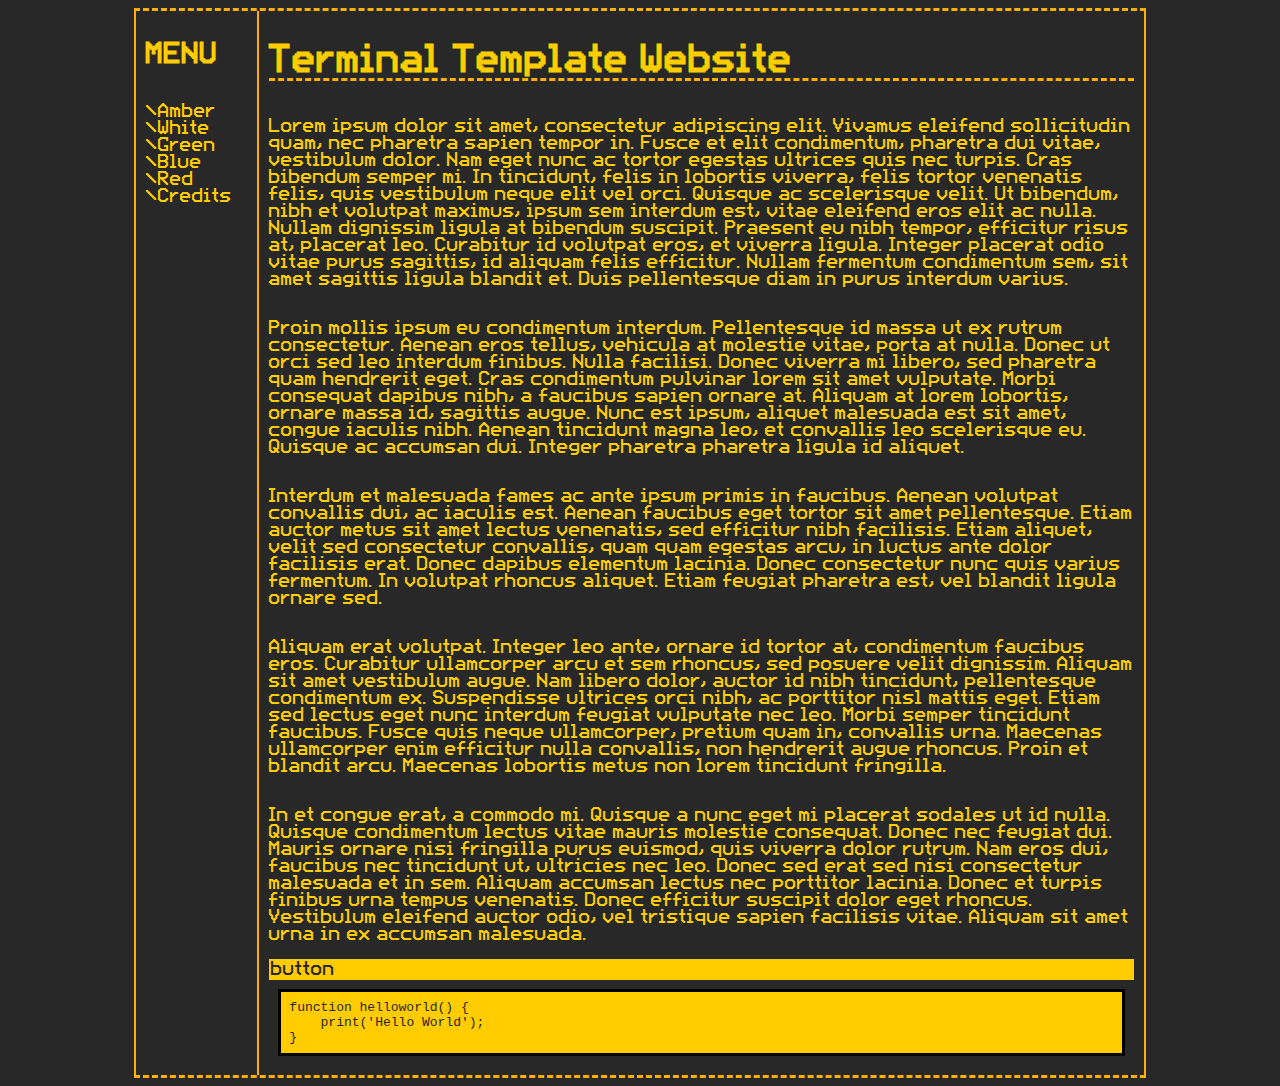
<file: index.html>
<!DOCTYPE html>
<html>
    <head>
        <title>Terminal Template Website - Amber</title>
        <link href="./css/site.css" rel="stylesheet">
        <link href="./css/colouramber.css" rel="stylesheet">
        <link href="./css/font.css" rel="stylesheet">
        <meta name="viewport" content="width=device-width,initial-scale=1.0">
    </head>
    <body>
        <div class="row border" id="main">
            <div class="col border border-right menu padding">
                <h2>MENU</h2>
                <ul class="menu">
                    <li> <a href=".\index.html" class="link">\Amber</a> </li>
                    <li> <a href=".\colourwhite.html" class="link">\White</a> </li>
                    <li> <a href=".\colourgreen.html" class="link">\Green</a> </li>
                    <li> <a href=".\colourblue.html" class="link">\Blue</a> </li>
                    <li> <a href=".\colourred.html" class="link">\Red</a> </li>
                    <li> <a href=".\credits.html" class="link">\Credits</a> </li>
                </ul>
            </div>
            <div class="col padding">
                <div class="col">
                    <h1 class="border border-bottom">Terminal Template Website</h1>
                </div>
                <div class="col">
                    <p>Lorem ipsum dolor sit amet, consectetur adipiscing elit. Vivamus eleifend sollicitudin quam, nec pharetra sapien tempor in. Fusce et elit condimentum, pharetra dui vitae, vestibulum dolor. Nam eget nunc ac tortor egestas ultrices quis nec turpis. Cras bibendum semper mi. In tincidunt, felis in lobortis viverra, felis tortor venenatis felis, quis vestibulum neque elit vel orci. Quisque ac scelerisque velit. Ut bibendum, nibh et volutpat maximus, ipsum sem interdum est, vitae eleifend eros elit ac nulla. Nullam dignissim ligula at bibendum suscipit. Praesent eu nibh tempor, efficitur risus at, placerat leo. Curabitur id volutpat eros, et viverra ligula. Integer placerat odio vitae purus sagittis, id aliquam felis efficitur. Nullam fermentum condimentum sem, sit amet sagittis ligula blandit et. Duis pellentesque diam in purus interdum varius. </p>
                    <p>Proin mollis ipsum eu condimentum interdum. Pellentesque id massa ut ex rutrum consectetur. Aenean eros tellus, vehicula at molestie vitae, porta at nulla. Donec ut orci sed leo interdum finibus. Nulla facilisi. Donec viverra mi libero, sed pharetra quam hendrerit eget. Cras condimentum pulvinar lorem sit amet vulputate. Morbi consequat dapibus nibh, a faucibus sapien ornare at. Aliquam at lorem lobortis, ornare massa id, sagittis augue. Nunc est ipsum, aliquet malesuada est sit amet, congue iaculis nibh. Aenean tincidunt magna leo, et convallis leo scelerisque eu. Quisque ac accumsan dui. Integer pharetra pharetra ligula id aliquet. </p>
                    <p>Interdum et malesuada fames ac ante ipsum primis in faucibus. Aenean volutpat convallis dui, ac iaculis est. Aenean faucibus eget tortor sit amet pellentesque. Etiam auctor metus sit amet lectus venenatis, sed efficitur nibh facilisis. Etiam aliquet, velit sed consectetur convallis, quam quam egestas arcu, in luctus ante dolor facilisis erat. Donec dapibus elementum lacinia. Donec consectetur nunc quis varius fermentum. In volutpat rhoncus aliquet. Etiam feugiat pharetra est, vel blandit ligula ornare sed. </p>
                    <p>Aliquam erat volutpat. Integer leo ante, ornare id tortor at, condimentum faucibus eros. Curabitur ullamcorper arcu et sem rhoncus, sed posuere velit dignissim. Aliquam sit amet vestibulum augue. Nam libero dolor, auctor id nibh tincidunt, pellentesque condimentum ex. Suspendisse ultrices orci nibh, ac porttitor nisl mattis eget. Etiam sed lectus eget nunc interdum feugiat vulputate nec leo. Morbi semper tincidunt faucibus. Fusce quis neque ullamcorper, pretium quam in, convallis urna. Maecenas ullamcorper enim efficitur nulla convallis, non hendrerit augue rhoncus. Proin et blandit arcu. Maecenas lobortis metus non lorem tincidunt fringilla. </p>
                    <p>In et congue erat, a commodo mi. Quisque a nunc eget mi placerat sodales ut id nulla. Quisque condimentum lectus vitae mauris molestie consequat. Donec nec feugiat dui. Mauris ornare nisi fringilla purus euismod, quis viverra dolor rutrum. Nam eros dui, faucibus nec tincidunt ut, ultricies nec leo. Donec sed erat sed nisi consectetur malesuada et in sem. Aliquam accumsan lectus nec porttitor lacinia. Donec et turpis finibus urna tempus venenatis. Donec efficitur suscipit dolor eget rhoncus. Vestibulum eleifend auctor odio, vel tristique sapien facilisis vitae. Aliquam sit amet urna in ex accumsan malesuada. </p>
                    <a class="button">button</a>
                </div>
                <div class="code"><pre class="code">
function helloworld() {
    print('Hello World');
}
</pre>
                </div>
            </div>
        </div>
    </body>
</html>
</file>
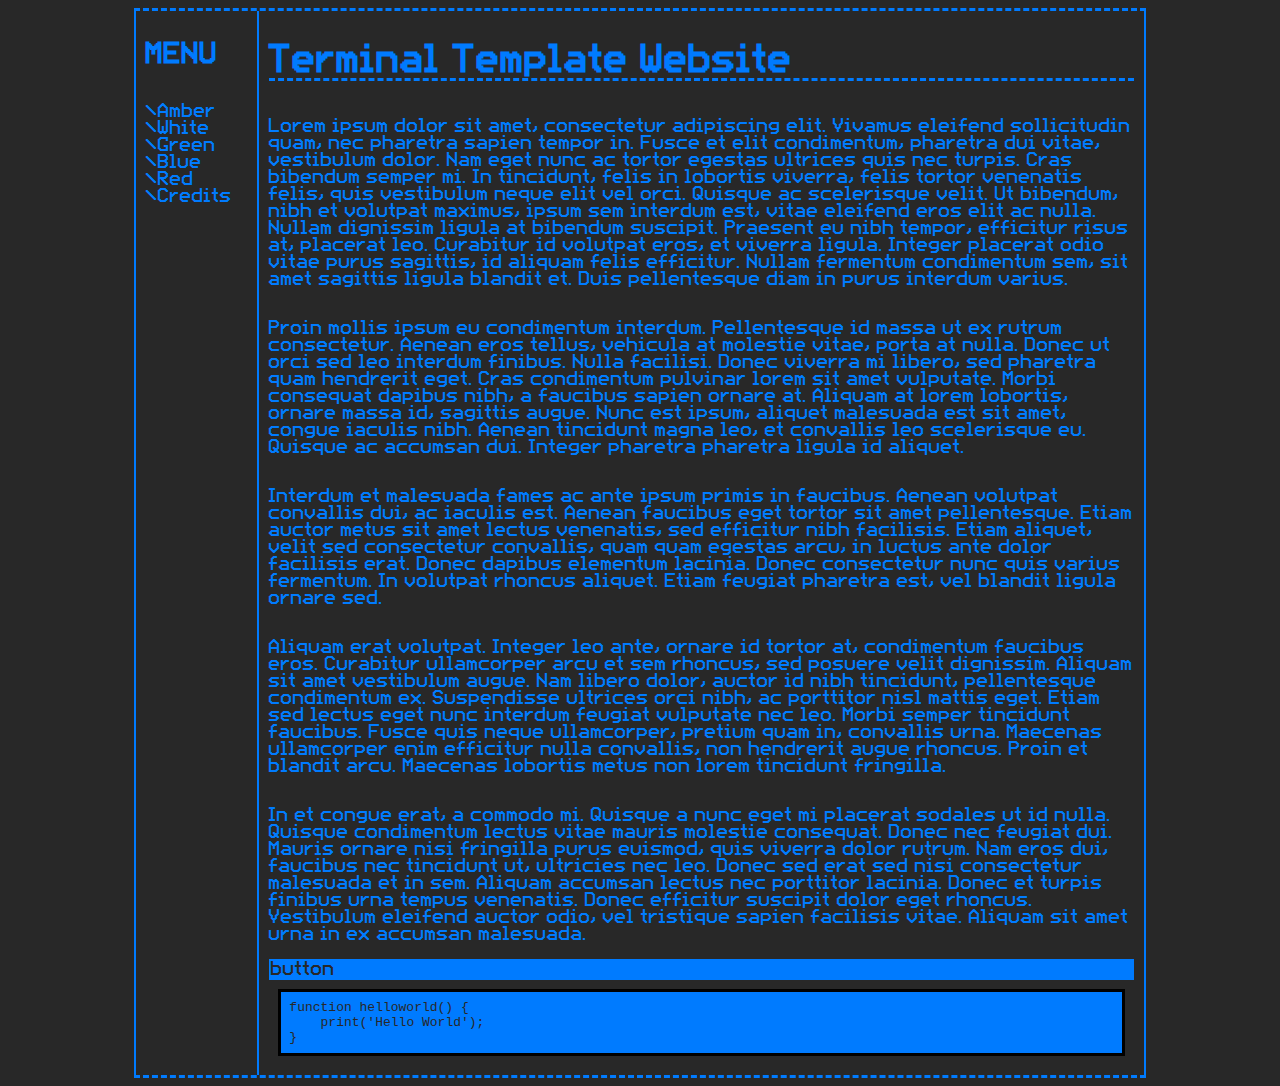
<file: colourblue.html>
<!DOCTYPE html>
<html>
    <head>
        <title>Terminal Template Website - Blue</title>
        <link href="./css/site.css" rel="stylesheet">
        <link href="./css/colourblue.css" rel="stylesheet">
        <link href="./css/font.css" rel="stylesheet">
        <meta name="viewport" content="width=device-width,initial-scale=1.0">
    </head>
    <body>
        <div class="row border" id="main">
            <div class="col border border-right menu padding">
                <h2>MENU</h2>
                <ul class="menu">
                    <li> <a href=".\index.html" class="link">\Amber</a> </li>
                    <li> <a href=".\colourwhite.html" class="link">\White</a> </li>
                    <li> <a href=".\colourgreen.html" class="link">\Green</a> </li>
                    <li> <a href=".\colourblue.html" class="link">\Blue</a> </li>
                    <li> <a href=".\colourred.html" class="link">\Red</a> </li>
                    <li> <a href=".\credits.html" class="link">\Credits</a> </li>
                </ul>
            </div>
            <div class="col padding">
                <div class="col">
                    <h1 class="border border-bottom">Terminal Template Website</h1>
                </div>
                <div class="col">
                    <p>Lorem ipsum dolor sit amet, consectetur adipiscing elit. Vivamus eleifend sollicitudin quam, nec pharetra sapien tempor in. Fusce et elit condimentum, pharetra dui vitae, vestibulum dolor. Nam eget nunc ac tortor egestas ultrices quis nec turpis. Cras bibendum semper mi. In tincidunt, felis in lobortis viverra, felis tortor venenatis felis, quis vestibulum neque elit vel orci. Quisque ac scelerisque velit. Ut bibendum, nibh et volutpat maximus, ipsum sem interdum est, vitae eleifend eros elit ac nulla. Nullam dignissim ligula at bibendum suscipit. Praesent eu nibh tempor, efficitur risus at, placerat leo. Curabitur id volutpat eros, et viverra ligula. Integer placerat odio vitae purus sagittis, id aliquam felis efficitur. Nullam fermentum condimentum sem, sit amet sagittis ligula blandit et. Duis pellentesque diam in purus interdum varius. </p>
                    <p>Proin mollis ipsum eu condimentum interdum. Pellentesque id massa ut ex rutrum consectetur. Aenean eros tellus, vehicula at molestie vitae, porta at nulla. Donec ut orci sed leo interdum finibus. Nulla facilisi. Donec viverra mi libero, sed pharetra quam hendrerit eget. Cras condimentum pulvinar lorem sit amet vulputate. Morbi consequat dapibus nibh, a faucibus sapien ornare at. Aliquam at lorem lobortis, ornare massa id, sagittis augue. Nunc est ipsum, aliquet malesuada est sit amet, congue iaculis nibh. Aenean tincidunt magna leo, et convallis leo scelerisque eu. Quisque ac accumsan dui. Integer pharetra pharetra ligula id aliquet. </p>
                    <p>Interdum et malesuada fames ac ante ipsum primis in faucibus. Aenean volutpat convallis dui, ac iaculis est. Aenean faucibus eget tortor sit amet pellentesque. Etiam auctor metus sit amet lectus venenatis, sed efficitur nibh facilisis. Etiam aliquet, velit sed consectetur convallis, quam quam egestas arcu, in luctus ante dolor facilisis erat. Donec dapibus elementum lacinia. Donec consectetur nunc quis varius fermentum. In volutpat rhoncus aliquet. Etiam feugiat pharetra est, vel blandit ligula ornare sed. </p>
                    <p>Aliquam erat volutpat. Integer leo ante, ornare id tortor at, condimentum faucibus eros. Curabitur ullamcorper arcu et sem rhoncus, sed posuere velit dignissim. Aliquam sit amet vestibulum augue. Nam libero dolor, auctor id nibh tincidunt, pellentesque condimentum ex. Suspendisse ultrices orci nibh, ac porttitor nisl mattis eget. Etiam sed lectus eget nunc interdum feugiat vulputate nec leo. Morbi semper tincidunt faucibus. Fusce quis neque ullamcorper, pretium quam in, convallis urna. Maecenas ullamcorper enim efficitur nulla convallis, non hendrerit augue rhoncus. Proin et blandit arcu. Maecenas lobortis metus non lorem tincidunt fringilla. </p>
                    <p>In et congue erat, a commodo mi. Quisque a nunc eget mi placerat sodales ut id nulla. Quisque condimentum lectus vitae mauris molestie consequat. Donec nec feugiat dui. Mauris ornare nisi fringilla purus euismod, quis viverra dolor rutrum. Nam eros dui, faucibus nec tincidunt ut, ultricies nec leo. Donec sed erat sed nisi consectetur malesuada et in sem. Aliquam accumsan lectus nec porttitor lacinia. Donec et turpis finibus urna tempus venenatis. Donec efficitur suscipit dolor eget rhoncus. Vestibulum eleifend auctor odio, vel tristique sapien facilisis vitae. Aliquam sit amet urna in ex accumsan malesuada. </p>
                    <a class="button">button</a>
                </div>
                <div class="code"><pre class="code">
function helloworld() {
    print('Hello World');
}</pre>
                </div>
            </div>
        </div>
    </body>
</html>
</file>
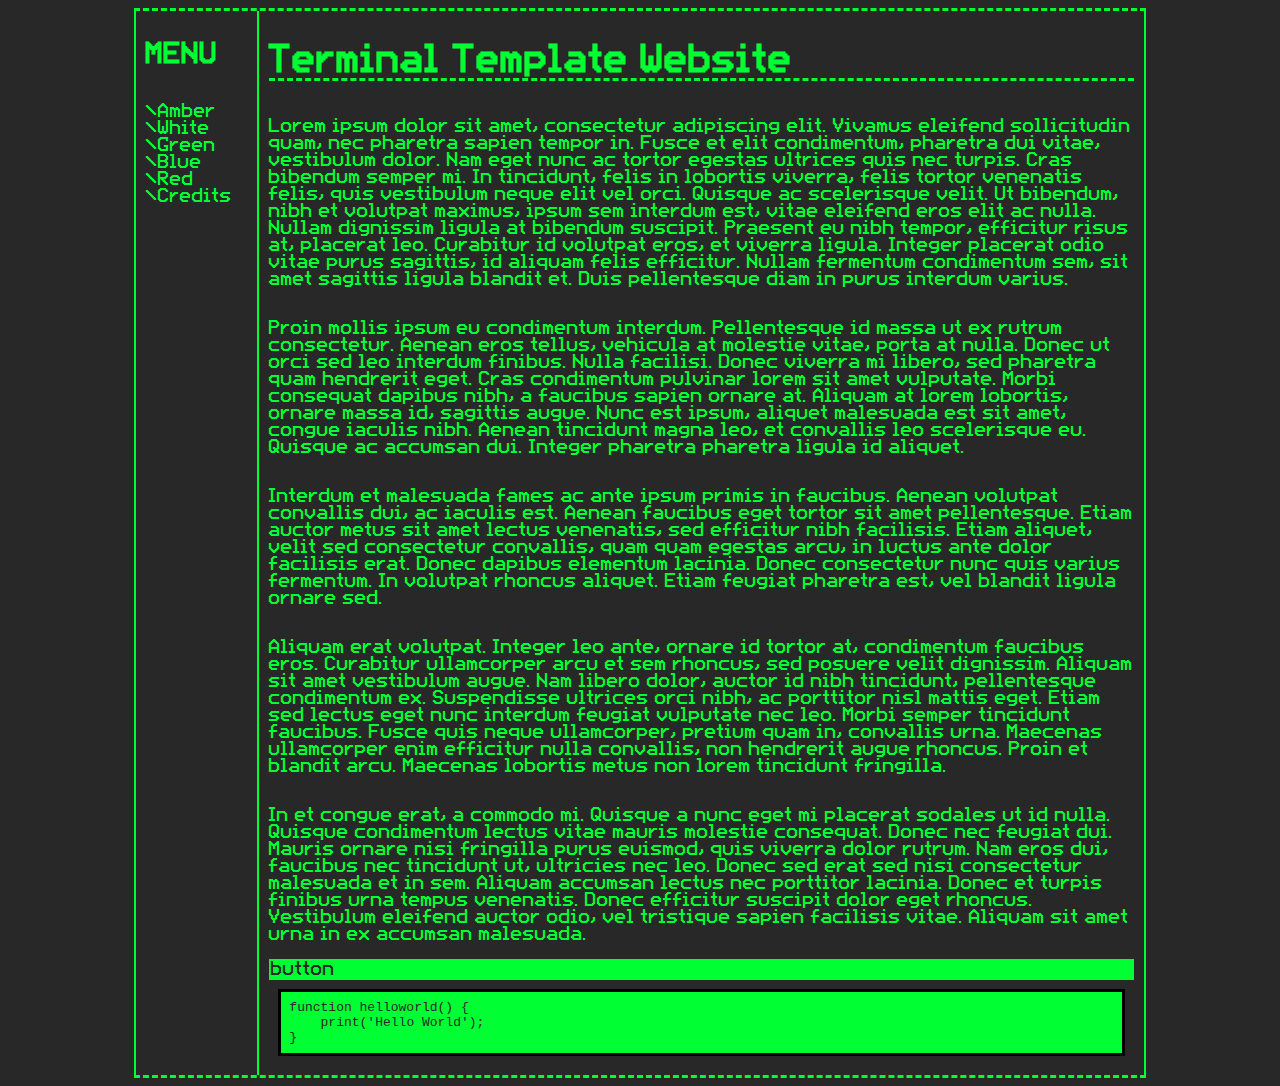
<file: colourgreen.html>
<!DOCTYPE html>
<html>
    <head>
        <title>Terminal Template Website - Green</title>
        <link href="./css/site.css" rel="stylesheet">
        <link href="./css/colourgreen.css" rel="stylesheet">
        <link href="./css/font.css" rel="stylesheet">
        <meta name="viewport" content="width=device-width,initial-scale=1.0">
    </head>
    <body>
        <div class="row border" id="main">
            <div class="col border border-right menu padding">
                <h2>MENU</h2>
                <ul class="menu">
                    <li> <a href=".\index.html" class="link">\Amber</a> </li>
                    <li> <a href=".\colourwhite.html" class="link">\White</a> </li>
                    <li> <a href=".\colourgreen.html" class="link">\Green</a> </li>
                    <li> <a href=".\colourblue.html" class="link">\Blue</a> </li>
                    <li> <a href=".\colourred.html" class="link">\Red</a> </li>
                    <li> <a href=".\credits.html" class="link">\Credits</a> </li>
                </ul>
            </div>
            <div class="col padding">
                <div class="col">
                    <h1 class="border border-bottom">Terminal Template Website</h1>
                </div>
                <div class="col">
                    <p>Lorem ipsum dolor sit amet, consectetur adipiscing elit. Vivamus eleifend sollicitudin quam, nec pharetra sapien tempor in. Fusce et elit condimentum, pharetra dui vitae, vestibulum dolor. Nam eget nunc ac tortor egestas ultrices quis nec turpis. Cras bibendum semper mi. In tincidunt, felis in lobortis viverra, felis tortor venenatis felis, quis vestibulum neque elit vel orci. Quisque ac scelerisque velit. Ut bibendum, nibh et volutpat maximus, ipsum sem interdum est, vitae eleifend eros elit ac nulla. Nullam dignissim ligula at bibendum suscipit. Praesent eu nibh tempor, efficitur risus at, placerat leo. Curabitur id volutpat eros, et viverra ligula. Integer placerat odio vitae purus sagittis, id aliquam felis efficitur. Nullam fermentum condimentum sem, sit amet sagittis ligula blandit et. Duis pellentesque diam in purus interdum varius. </p>
                    <p>Proin mollis ipsum eu condimentum interdum. Pellentesque id massa ut ex rutrum consectetur. Aenean eros tellus, vehicula at molestie vitae, porta at nulla. Donec ut orci sed leo interdum finibus. Nulla facilisi. Donec viverra mi libero, sed pharetra quam hendrerit eget. Cras condimentum pulvinar lorem sit amet vulputate. Morbi consequat dapibus nibh, a faucibus sapien ornare at. Aliquam at lorem lobortis, ornare massa id, sagittis augue. Nunc est ipsum, aliquet malesuada est sit amet, congue iaculis nibh. Aenean tincidunt magna leo, et convallis leo scelerisque eu. Quisque ac accumsan dui. Integer pharetra pharetra ligula id aliquet. </p>
                    <p>Interdum et malesuada fames ac ante ipsum primis in faucibus. Aenean volutpat convallis dui, ac iaculis est. Aenean faucibus eget tortor sit amet pellentesque. Etiam auctor metus sit amet lectus venenatis, sed efficitur nibh facilisis. Etiam aliquet, velit sed consectetur convallis, quam quam egestas arcu, in luctus ante dolor facilisis erat. Donec dapibus elementum lacinia. Donec consectetur nunc quis varius fermentum. In volutpat rhoncus aliquet. Etiam feugiat pharetra est, vel blandit ligula ornare sed. </p>
                    <p>Aliquam erat volutpat. Integer leo ante, ornare id tortor at, condimentum faucibus eros. Curabitur ullamcorper arcu et sem rhoncus, sed posuere velit dignissim. Aliquam sit amet vestibulum augue. Nam libero dolor, auctor id nibh tincidunt, pellentesque condimentum ex. Suspendisse ultrices orci nibh, ac porttitor nisl mattis eget. Etiam sed lectus eget nunc interdum feugiat vulputate nec leo. Morbi semper tincidunt faucibus. Fusce quis neque ullamcorper, pretium quam in, convallis urna. Maecenas ullamcorper enim efficitur nulla convallis, non hendrerit augue rhoncus. Proin et blandit arcu. Maecenas lobortis metus non lorem tincidunt fringilla. </p>
                    <p>In et congue erat, a commodo mi. Quisque a nunc eget mi placerat sodales ut id nulla. Quisque condimentum lectus vitae mauris molestie consequat. Donec nec feugiat dui. Mauris ornare nisi fringilla purus euismod, quis viverra dolor rutrum. Nam eros dui, faucibus nec tincidunt ut, ultricies nec leo. Donec sed erat sed nisi consectetur malesuada et in sem. Aliquam accumsan lectus nec porttitor lacinia. Donec et turpis finibus urna tempus venenatis. Donec efficitur suscipit dolor eget rhoncus. Vestibulum eleifend auctor odio, vel tristique sapien facilisis vitae. Aliquam sit amet urna in ex accumsan malesuada. </p>
                    <a class="button">button</a>
                </div>
                <div class="code"><pre class="code">
function helloworld() {
    print('Hello World');
}</pre>
                </div>
            </div>
        </div>
    </body>
</html>
</file>
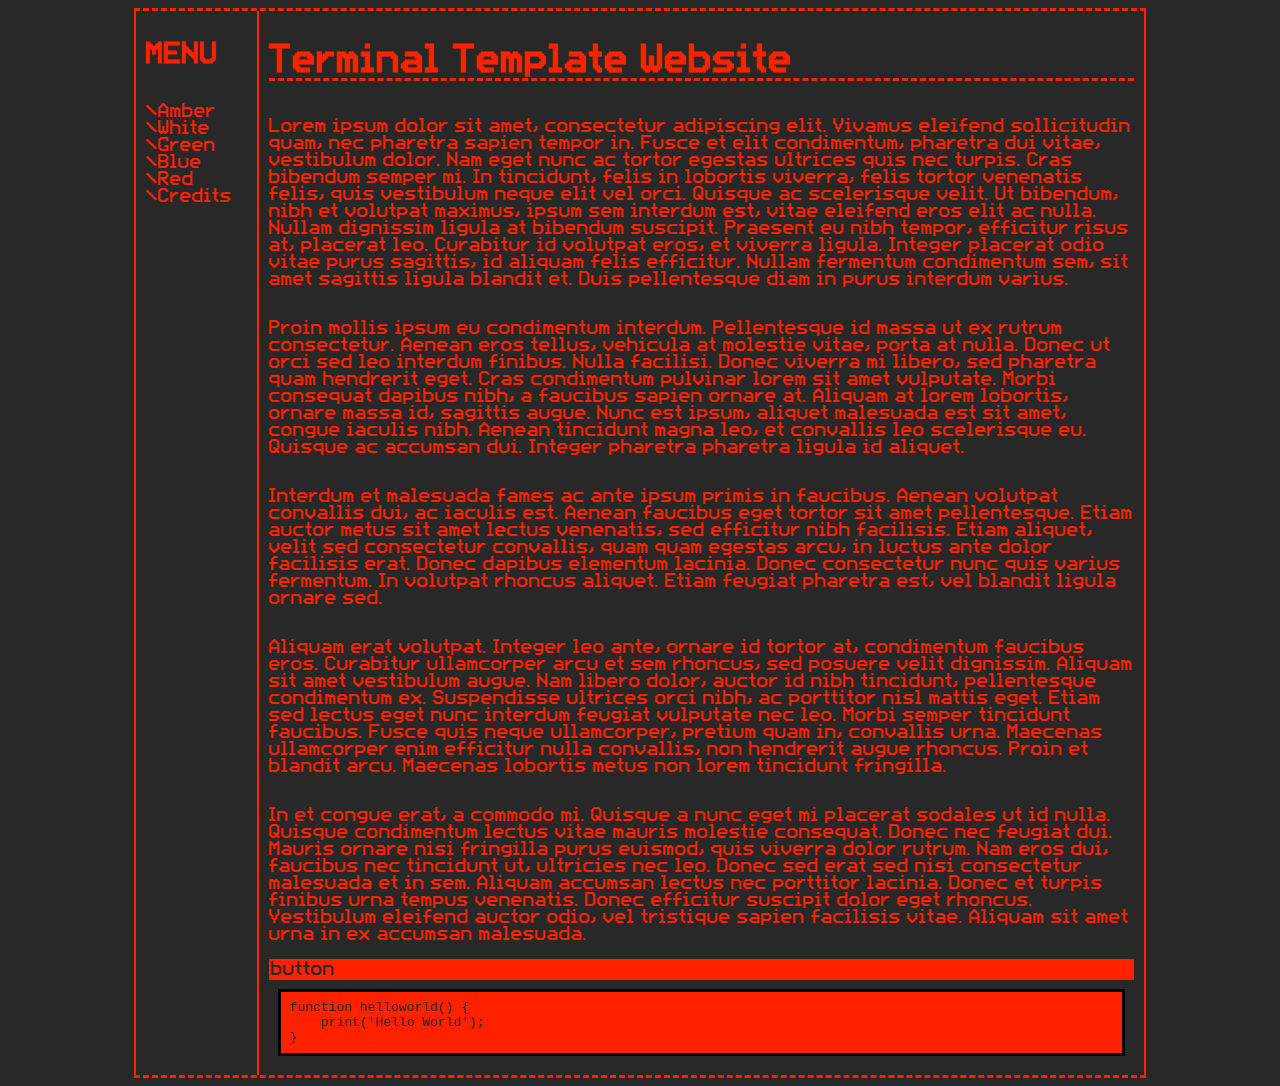
<file: colourred.html>
<!DOCTYPE html>
<html>
    <head>
        <title>Terminal Template Website - Red</title>
        <link href="./css/site.css" rel="stylesheet">
        <link href="./css/colourred.css" rel="stylesheet">
        <link href="./css/font.css" rel="stylesheet">
        <meta name="viewport" content="width=device-width,initial-scale=1.0">
    </head>
    <body>
        <div class="row border" id="main">
            <div class="col border border-right menu padding">
                <h2>MENU</h2>
                <ul class="menu">
                    <li> <a href=".\index.html" class="link">\Amber</a> </li>
                    <li> <a href=".\colourwhite.html" class="link">\White</a> </li>
                    <li> <a href=".\colourgreen.html" class="link">\Green</a> </li>
                    <li> <a href=".\colourblue.html" class="link">\Blue</a> </li>
                    <li> <a href=".\colourred.html" class="link">\Red</a> </li>
                    <li> <a href=".\credits.html" class="link">\Credits</a> </li>
                </ul>
            </div>
            <div class="col padding">
                <div class="col">
                    <h1 class="border border-bottom">Terminal Template Website</h1>
                </div>
                <div class="col">
                    <p>Lorem ipsum dolor sit amet, consectetur adipiscing elit. Vivamus eleifend sollicitudin quam, nec pharetra sapien tempor in. Fusce et elit condimentum, pharetra dui vitae, vestibulum dolor. Nam eget nunc ac tortor egestas ultrices quis nec turpis. Cras bibendum semper mi. In tincidunt, felis in lobortis viverra, felis tortor venenatis felis, quis vestibulum neque elit vel orci. Quisque ac scelerisque velit. Ut bibendum, nibh et volutpat maximus, ipsum sem interdum est, vitae eleifend eros elit ac nulla. Nullam dignissim ligula at bibendum suscipit. Praesent eu nibh tempor, efficitur risus at, placerat leo. Curabitur id volutpat eros, et viverra ligula. Integer placerat odio vitae purus sagittis, id aliquam felis efficitur. Nullam fermentum condimentum sem, sit amet sagittis ligula blandit et. Duis pellentesque diam in purus interdum varius. </p>
                    <p>Proin mollis ipsum eu condimentum interdum. Pellentesque id massa ut ex rutrum consectetur. Aenean eros tellus, vehicula at molestie vitae, porta at nulla. Donec ut orci sed leo interdum finibus. Nulla facilisi. Donec viverra mi libero, sed pharetra quam hendrerit eget. Cras condimentum pulvinar lorem sit amet vulputate. Morbi consequat dapibus nibh, a faucibus sapien ornare at. Aliquam at lorem lobortis, ornare massa id, sagittis augue. Nunc est ipsum, aliquet malesuada est sit amet, congue iaculis nibh. Aenean tincidunt magna leo, et convallis leo scelerisque eu. Quisque ac accumsan dui. Integer pharetra pharetra ligula id aliquet. </p>
                    <p>Interdum et malesuada fames ac ante ipsum primis in faucibus. Aenean volutpat convallis dui, ac iaculis est. Aenean faucibus eget tortor sit amet pellentesque. Etiam auctor metus sit amet lectus venenatis, sed efficitur nibh facilisis. Etiam aliquet, velit sed consectetur convallis, quam quam egestas arcu, in luctus ante dolor facilisis erat. Donec dapibus elementum lacinia. Donec consectetur nunc quis varius fermentum. In volutpat rhoncus aliquet. Etiam feugiat pharetra est, vel blandit ligula ornare sed. </p>
                    <p>Aliquam erat volutpat. Integer leo ante, ornare id tortor at, condimentum faucibus eros. Curabitur ullamcorper arcu et sem rhoncus, sed posuere velit dignissim. Aliquam sit amet vestibulum augue. Nam libero dolor, auctor id nibh tincidunt, pellentesque condimentum ex. Suspendisse ultrices orci nibh, ac porttitor nisl mattis eget. Etiam sed lectus eget nunc interdum feugiat vulputate nec leo. Morbi semper tincidunt faucibus. Fusce quis neque ullamcorper, pretium quam in, convallis urna. Maecenas ullamcorper enim efficitur nulla convallis, non hendrerit augue rhoncus. Proin et blandit arcu. Maecenas lobortis metus non lorem tincidunt fringilla. </p>
                    <p>In et congue erat, a commodo mi. Quisque a nunc eget mi placerat sodales ut id nulla. Quisque condimentum lectus vitae mauris molestie consequat. Donec nec feugiat dui. Mauris ornare nisi fringilla purus euismod, quis viverra dolor rutrum. Nam eros dui, faucibus nec tincidunt ut, ultricies nec leo. Donec sed erat sed nisi consectetur malesuada et in sem. Aliquam accumsan lectus nec porttitor lacinia. Donec et turpis finibus urna tempus venenatis. Donec efficitur suscipit dolor eget rhoncus. Vestibulum eleifend auctor odio, vel tristique sapien facilisis vitae. Aliquam sit amet urna in ex accumsan malesuada. </p>
                    <a class="button">button</a>
                </div>
                <div class="code"><pre class="code">
function helloworld() {
    print('Hello World');
}</pre>
                </div>
            </div>
        </div>
    </body>
</html>
</file>
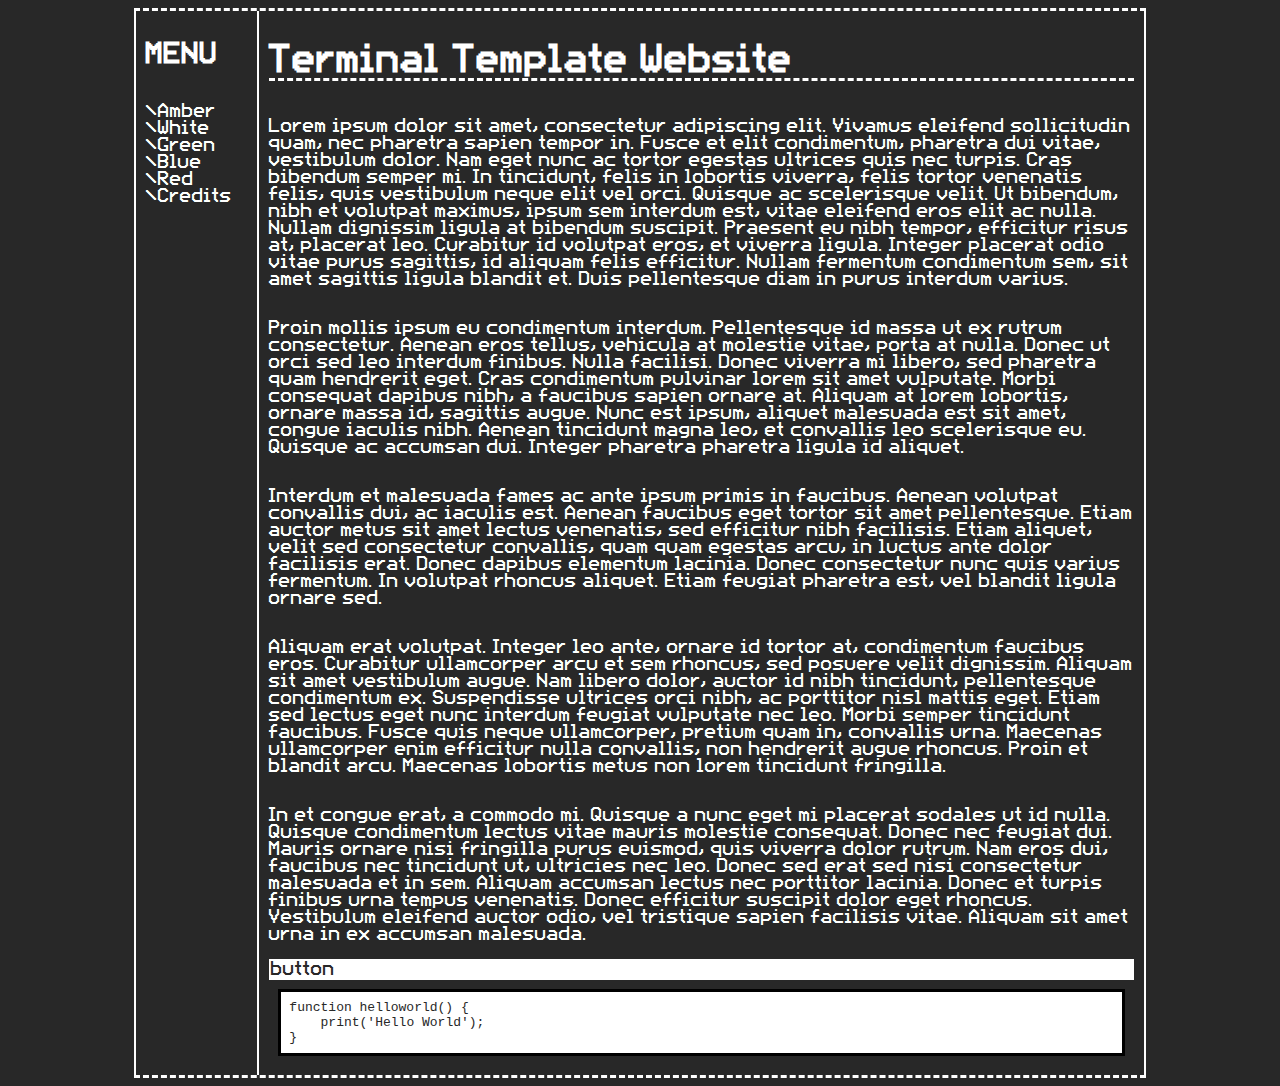
<file: colourwhite.html>
<!DOCTYPE html>
<html>
    <head>
        <title>Terminal Template Website - White</title>
        <link href="./css/site.css" rel="stylesheet">
        <link href="./css/colourwhite.css" rel="stylesheet">
        <link href="./css/font.css" rel="stylesheet">
        <meta name="viewport" content="width=device-width,initial-scale=1.0">
    </head>
    <body>
        <div class="row border" id="main">
            <div class="col border border-right menu padding">
                <h2>MENU</h2>
                <ul class="menu">
                    <li> <a href=".\index.html" class="link">\Amber</a> </li>
                    <li> <a href=".\colourwhite.html" class="link">\White</a> </li>
                    <li> <a href=".\colourgreen.html" class="link">\Green</a> </li>
                    <li> <a href=".\colourblue.html" class="link">\Blue</a> </li>
                    <li> <a href=".\colourred.html" class="link">\Red</a> </li>
                    <li> <a href=".\credits.html" class="link">\Credits</a> </li>
                </ul>
            </div>
            <div class="col padding">
                <div class="col">
                    <h1 class="border border-bottom">Terminal Template Website</h1>
                </div>
                <div class="col">
                    <p>Lorem ipsum dolor sit amet, consectetur adipiscing elit. Vivamus eleifend sollicitudin quam, nec pharetra sapien tempor in. Fusce et elit condimentum, pharetra dui vitae, vestibulum dolor. Nam eget nunc ac tortor egestas ultrices quis nec turpis. Cras bibendum semper mi. In tincidunt, felis in lobortis viverra, felis tortor venenatis felis, quis vestibulum neque elit vel orci. Quisque ac scelerisque velit. Ut bibendum, nibh et volutpat maximus, ipsum sem interdum est, vitae eleifend eros elit ac nulla. Nullam dignissim ligula at bibendum suscipit. Praesent eu nibh tempor, efficitur risus at, placerat leo. Curabitur id volutpat eros, et viverra ligula. Integer placerat odio vitae purus sagittis, id aliquam felis efficitur. Nullam fermentum condimentum sem, sit amet sagittis ligula blandit et. Duis pellentesque diam in purus interdum varius. </p>
                    <p>Proin mollis ipsum eu condimentum interdum. Pellentesque id massa ut ex rutrum consectetur. Aenean eros tellus, vehicula at molestie vitae, porta at nulla. Donec ut orci sed leo interdum finibus. Nulla facilisi. Donec viverra mi libero, sed pharetra quam hendrerit eget. Cras condimentum pulvinar lorem sit amet vulputate. Morbi consequat dapibus nibh, a faucibus sapien ornare at. Aliquam at lorem lobortis, ornare massa id, sagittis augue. Nunc est ipsum, aliquet malesuada est sit amet, congue iaculis nibh. Aenean tincidunt magna leo, et convallis leo scelerisque eu. Quisque ac accumsan dui. Integer pharetra pharetra ligula id aliquet. </p>
                    <p>Interdum et malesuada fames ac ante ipsum primis in faucibus. Aenean volutpat convallis dui, ac iaculis est. Aenean faucibus eget tortor sit amet pellentesque. Etiam auctor metus sit amet lectus venenatis, sed efficitur nibh facilisis. Etiam aliquet, velit sed consectetur convallis, quam quam egestas arcu, in luctus ante dolor facilisis erat. Donec dapibus elementum lacinia. Donec consectetur nunc quis varius fermentum. In volutpat rhoncus aliquet. Etiam feugiat pharetra est, vel blandit ligula ornare sed. </p>
                    <p>Aliquam erat volutpat. Integer leo ante, ornare id tortor at, condimentum faucibus eros. Curabitur ullamcorper arcu et sem rhoncus, sed posuere velit dignissim. Aliquam sit amet vestibulum augue. Nam libero dolor, auctor id nibh tincidunt, pellentesque condimentum ex. Suspendisse ultrices orci nibh, ac porttitor nisl mattis eget. Etiam sed lectus eget nunc interdum feugiat vulputate nec leo. Morbi semper tincidunt faucibus. Fusce quis neque ullamcorper, pretium quam in, convallis urna. Maecenas ullamcorper enim efficitur nulla convallis, non hendrerit augue rhoncus. Proin et blandit arcu. Maecenas lobortis metus non lorem tincidunt fringilla. </p>
                    <p>In et congue erat, a commodo mi. Quisque a nunc eget mi placerat sodales ut id nulla. Quisque condimentum lectus vitae mauris molestie consequat. Donec nec feugiat dui. Mauris ornare nisi fringilla purus euismod, quis viverra dolor rutrum. Nam eros dui, faucibus nec tincidunt ut, ultricies nec leo. Donec sed erat sed nisi consectetur malesuada et in sem. Aliquam accumsan lectus nec porttitor lacinia. Donec et turpis finibus urna tempus venenatis. Donec efficitur suscipit dolor eget rhoncus. Vestibulum eleifend auctor odio, vel tristique sapien facilisis vitae. Aliquam sit amet urna in ex accumsan malesuada. </p>
                    <a class="button">button</a>
                </div>
                <div class="code"><pre class="code">
function helloworld() {
    print('Hello World');
}
</pre>
                </div>
            </div>
        </div>
    </body>
</html>
</file>
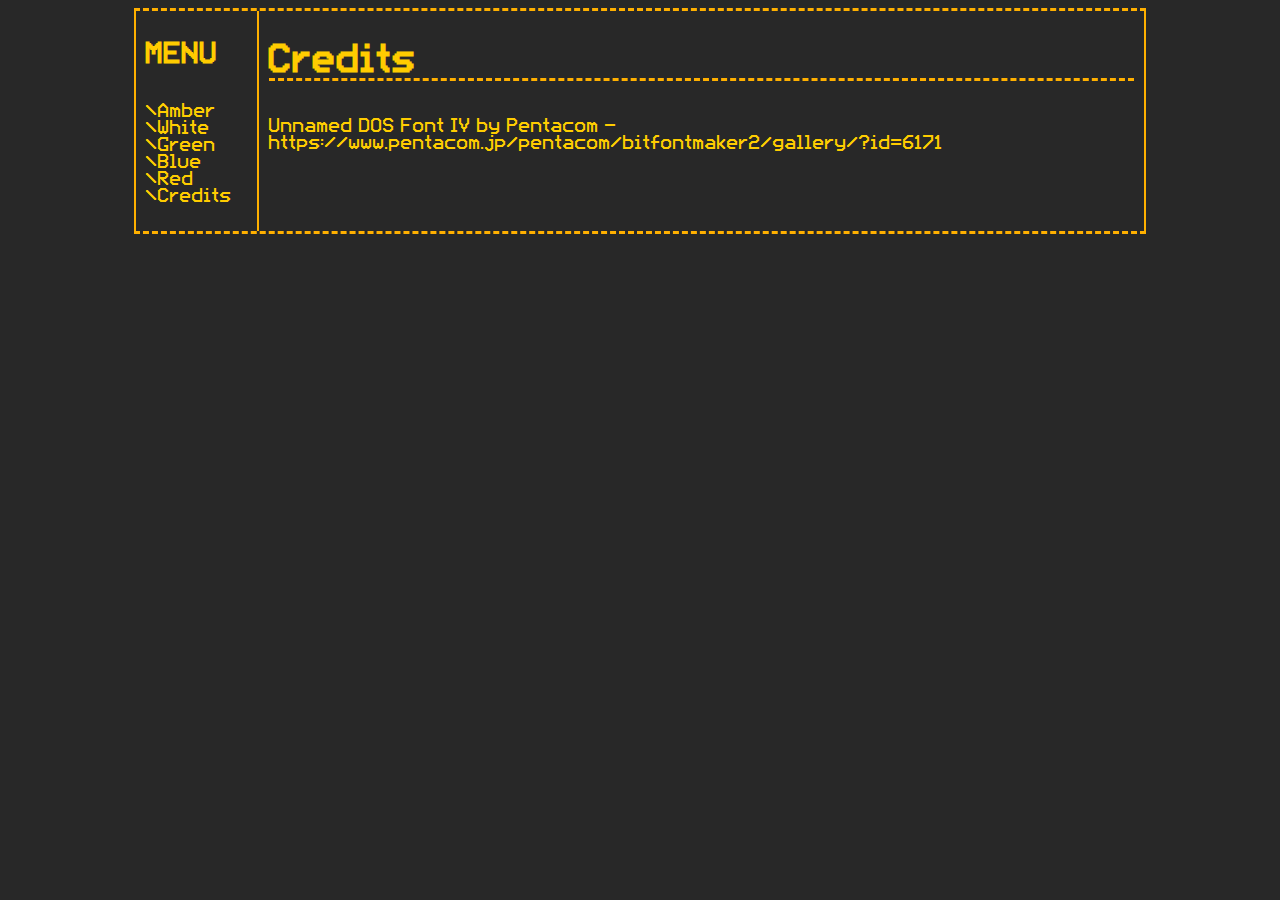
<file: credits.html>
<!DOCTYPE html>
<html>
    <head>
        <title>Terminal Template Website - Credits</title>
        <link href="./css/site.css" rel="stylesheet">
        <link href="./css/colouramber.css" rel="stylesheet">
        <link href="./css/font.css" rel="stylesheet">
        <meta name="viewport" content="width=device-width,initial-scale=1.0">
    </head>
    <body>
        <div class="row border" id="main">
            <div class="col border border-right menu padding">
                <h2>MENU</h2>
                <ul class="menu">
                    <li> <a href=".\index.html" class="link">\Amber</a> </li>
                    <li> <a href=".\colourwhite.html" class="link">\White</a> </li>
                    <li> <a href=".\colourgreen.html" class="link">\Green</a> </li>
                    <li> <a href=".\colourblue.html" class="link">\Blue</a> </li>
                    <li> <a href=".\colourred.html" class="link">\Red</a> </li>
                    <li> <a href=".\credits.html" class="link">\Credits</a> </li>
                </ul>
            </div>
            <div class="col padding">
                <div class="col">
                    <h1 class="border border-bottom">Credits</h1>
                </div>
                <div class="col">
                    <p>Unnamed DOS Font IV by Pentacom - <a href="https://www.pentacom.jp/pentacom/bitfontmaker2/gallery/?id=6171">https://www.pentacom.jp/pentacom/bitfontmaker2/gallery/?id=6171</a> </p>
                </div>
            </div>
        </div>
    </body>
</html>
</file>
<file: css/site.css>
a {
    text-decoration: none;
}
a.link:hover::before, a.link:active::before{
    content: ">  ";
}
a.link:hover::after, a.link:active::after {
    content: "  <";
}
a.header {
    font-size: 1.8em;
}
a.button {
    background-color: #FFFFFF;
    color: #000000;
    border: 2px solid #FFFFFF; 
}
a.button:hover, a.button:active{
    background-color: #000000;
    color: #FFFFFF;
    border: 2px solid #000000; 
}
.col {
    display: flex;
    flex-direction: column;
}
.row {
    display: flex;
    flex-direction: row;
}
.padding {
    padding-left: 1%;
    padding-right: 1%;
    padding-top: 1%;
    padding-bottom: 1%;
}
.center {
    justify-content: center;
}
.border {
    border: 2px solid black;
    border-top: dashed;
    border-bottom: dashed;
}
.border.border-bottom {
    border-top: 0px; 
    border-left: 0px; 
    border-right: 0px;
}
.border.border-topbottom { 
    border-left: 0px; 
    border-right: 0px;
}
.border.border-right { 
    border-top: 0px;
    border-left: 0px;
    border-bottom: 0px;
}
div.menu {
    flex-shrink: 0; 
    flex-basis: 10%;
}
img.pixel {
    image-rendering: pixelated;
}
img.img-box {
    border: 1px solid black;
    object-fit: cover; 
    height: 100%; 
    width: 100%;
}
ul.menu {
    list-style: none;
    padding: 0;
}
h4.border.border.border-bottom {
    border-bottom: 1px solid;
}
div.code {
    border: 3px black solid;
    margin: 1%;
    background-color: #000000;
}
pre.code {
    width: 100%; 
    white-space: pre-wrap;
    color: #FFFFFF;
    margin: 1%;
}
@media screen and (min-width: 900px) {
    #main {
        margin-left: 10%; 
        margin-right: 10%;
    }
    img.img-box {
        border: 3px solid black;
        object-fit: cover;
        width: 40%; 
    }
}
</file>
<file: css/colouramber.css>
.border, img.img-box{
    border-color: #FFB000;
}
body {
    background-color: #282828;
}
h1, h2, h3, h4, p, a {
     color: #FFCC00;
}
a:hover,  a:active{
    color: #eeff00;
}
a.button {
    background-color: #FFCC00;
    color: #282828;
    border: 2px solid #FFCC00; 
}
a.button:hover, a.button:active{
    background-color: #282828;
    color: #FFCC00;
    border: 2px solid #FFCC00;
}
div.code {
    background-color: #FFCC00;
}
pre.code {
    color: #282828;
}
</file>
<file: css/font.css>
@font-face {
    font-family: UnnamedDOSFontIV;
    src: url("../font/UnnamedDOSFontIV.ttf") format("truetype");
}
h1, h2, h3, h4, p, li, a {
    font-family: UnnamedDOSFontIV;
}
</file>
<file: css/colourblue.css>
.border, img.img-box{
    border-color: #007bff;
}
body {
    background-color: #282828;
}
h1, h2, h3, h4, p, a {
     color: #007bff;
}
a:hover,  a:active{
    color: #007bff;
}
a.button {
    background-color: #007bff;
    color: #282828;
    border: 2px solid #007bff; 
}
a.button:hover, a.button:active{
    background-color: #282828;
    color: #007bff;
    border: 2px solid #007bff;
}
div.code {
    background-color: #007bff;
}
pre.code {
    color: #282828;
}
</file>
<file: css/colourgreen.css>
.border, img.img-box{
    border-color: #00FF33;
}
body {
    background-color: #282828;
}
h1, h2, h3, h4, p, a {
     color: #00FF33;
}
a:hover,  a:active{
    color: #00FF33;
}
a.button {
    background-color: #00FF33;
    color: #282828;
    border: 2px solid #00FF33; 
}
a.button:hover, a.button:active{
    background-color: #282828;
    color: #00FF33;
    border: 2px solid #00FF33;
}
div.code {
    background-color: #00FF33;
}
pre.code {
    color: #282828;
}
</file>
<file: css/colourred.css>
.border, img.img-box{
    border-color: #ff2100;
}
body {
    background-color: #282828;
}
h1, h2, h3, h4, p, a {
     color: #ff2100;
}
a:hover,  a:active{
    color: #ff2100;
}
a.button {
    background-color: #ff2100;
    color: #282828;
    border: 2px solid #ff2100; 
}
a.button:hover, a.button:active{
    background-color: #282828;
    color: #ff2100;
    border: 2px solid #ff2100;
}
div.code {
    background-color: #ff2100;
}
pre.code {
    color: #282828;
}
</file>
<file: css/colourwhite.css>
.border, img.img-box{
    border-color: #ffffff;
}
body {
    background-color: #282828;
}
h1, h2, h3, h4, p, a {
     color: #ffffff;
}
a:hover,  a:active{
    color: #ffffffbb;
}
a.button {
    background-color: #ffffff;
    color: #282828;
    border: 2px solid #ffffff; 
}
a.button:hover, a.button:active{
    background-color: #282828;
    color: #ffffff;
    border: 2px solid #ffffff;
}
div.code {
    background-color: #ffffff;
}
pre.code {
    color: #282828;
}
</file>
